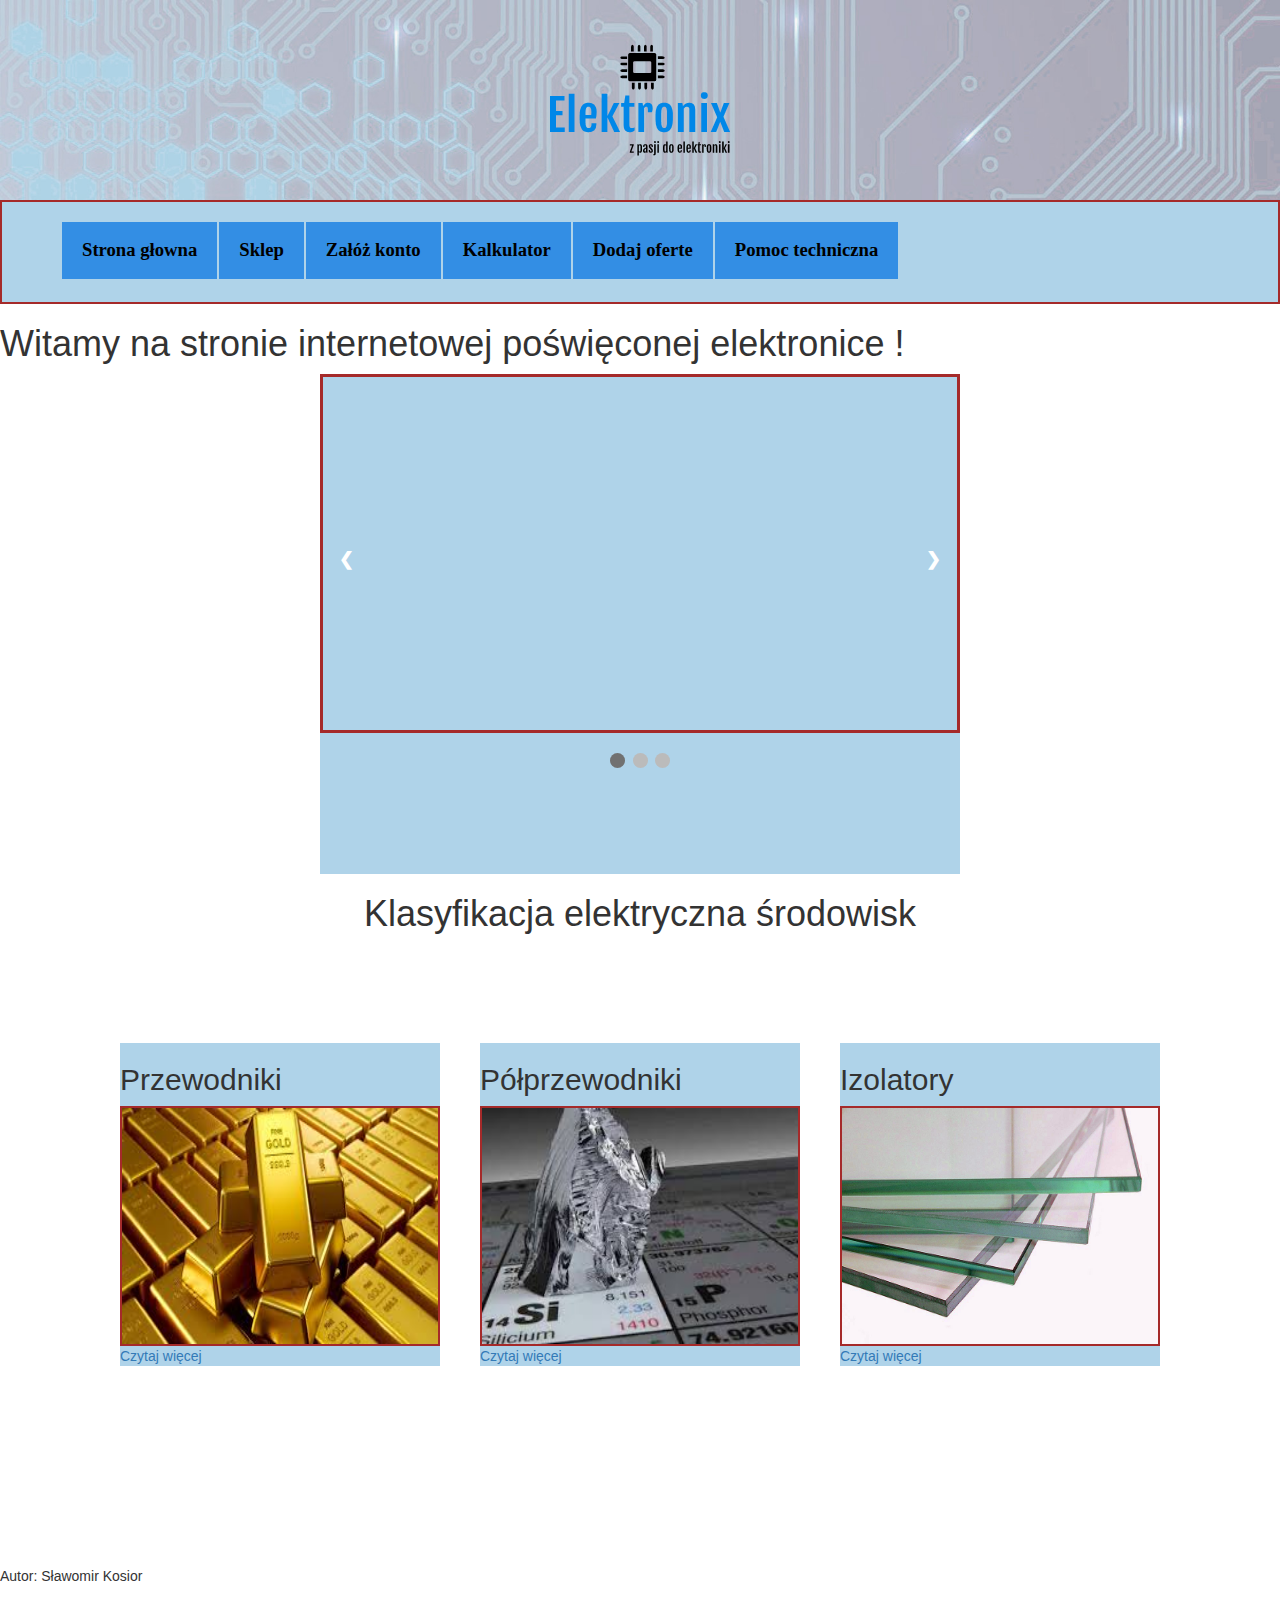
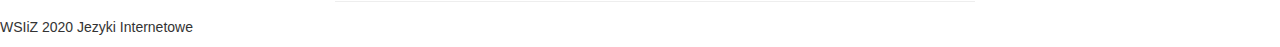
<file: index.html>
<!DOCTYPE html>
  <html>
    <head>
      <meta http-equiv="content-type" content="text/html" charset="utf-8" />
      <meta name="viewport" content="width=device-width, initial-scale=1.0" />
      <link rel="stylesheet" href="style.css" />
      <link href="https://maxcdn.bootstrapcdn.com/bootstrap/3.3.7/css/bootstrap.min.css" rel="stylesheet">
      <title>Elektronix</title>
    </head>
  <body>
      <header>
          <center><img  id="img_logo" src = "photos/Logo.png" alt="logo"/></center>
      </header>
        <div id= "kolor">
        <div id="lista1">
        <div id="menu">
          <ul>
            <li><a href="index.html">Strona głowna</a></li>
            <li><a href="sklep.html">Sklep</a></li>
            <li id="add"><a href="formularz.php">Załóż konto</a></li>
            <li><a href="kalkulator.html">Kalkulator</a></li>
            <li><a href="logowanie.php">Dodaj oferte</a></li>
            <li><a href="pomoc.php">Pomoc techniczna</a></li>
          </ul>
        </div>
        </div>
        </div>
        <div class="index_tło">
      <h1 id="nag_1">Witamy na stronie internetowej poświęconej elektronice !</h1>
        
        <div id ="pole1">  
          <section class="slider">
            <div class="slideshow-container">
              <div class="mySlides fade">
                <div class="numbertext">1 / 3</div>
                  <img src="photos/slide1.png" style="width:100%">
                    <div class="text"></div>
              </div>
              <div class="mySlides fade">
                <div class="numbertext">2 / 3</div>
                  <img src="photos/slide2.png" style="width:100%">
                <div class="text"></div>
              </div>
              <div class="mySlides fade">
                <div class="numbertext">3 / 3</div>
                  <img src="photos/slide3.png" style="width:100%">
                <div class="text"></div>
              </div>

              
              <a class="prev" onclick="plusSlides(-1)">&#10094;</a>
              <a class="next" onclick="plusSlides(1)">&#10095;</a>
            </div>

            <br>
            
            <div style="text-align:center">
              <span class="dot" onclick="currentSlide(1)"></span>
              <span class="dot" onclick="currentSlide(2)"></span>
              <span class="dot" onclick="currentSlide(3)"></span>
            </div>   
        </section>
        </div>
    
        <div class="lop"> 
         <div id="Klasyfikacja">
            <h1 id="h1_main">Klasyfikacja elektryczna środowisk</h1>
          </div> 

          <div id="zdj">
            <div class="ram">
              <article class= "article">
                <div id="zdjp">
                  <h2 class="nagł_klas">Przewodniki</h2>
                  <img class="foto" src="photos/półprzewodnik.png" />
                  <br>
                  <a href = "przewodnik.html" id= "a_przewodnik">Czytaj więcej</a>
                </div>  
              </article>

              <article class= "article">
                  <div id="zdjp">
                    <h2 class="nagł_klas">Półprzewodniki</h2>
                    <img class="foto" src="photos/przewodnik.png" />
                    <br>
                    <a href = "półprzewodnik.html" id= "a_przewodnik">Czytaj więcej</a>
                  </div>
              </article>
  
              <article class= "article">
                  <div id="zdjp">
                    <h2 class="nagł_klas">Izolatory</h2>
                    <img class="foto" src="photos/izolator.png" />
                    <br>
                    <a href = "izolator.html" id= "a_przewodnik">Czytaj więcej</a>
                    </div>  
              </article>
            </div>   
          </div>
        </div>
      </div>
    </div>
  </div>
      <div id="foter">
        <div id="foot">
          <p>Autor: Sławomir Kosior </p>
          <hr>
          <p> WSIiZ 2020 Jezyki Internetowe</p>
        </div>

<script>
  var slideIndex = 1;
  showSlides(slideIndex);
                    
  // Next/previous controls
  function plusSlides(n) 
    {
      showSlides(slideIndex += n);
    }
                    
  // Thumbnail image controls
  function currentSlide(n) 
    {
      showSlides(slideIndex = n);
    }
                    
  function showSlides(n) 
    {
      var i;
      var slides = document.getElementsByClassName("mySlides");
      var dots = document.getElementsByClassName("dot");
      if (n > slides.length) {slideIndex = 1}
      if (n < 1) {slideIndex = slides.length}
      for (i = 0; i < slides.length; i++) {
      slides[i].style.display = "none";
    }
                      
    for (i = 0; i < dots.length; i++) 
      {
        dots[i].className = dots[i].className.replace(" active", "");
      }
        slides[slideIndex-1].style.display = "block";
        dots[slideIndex-1].className += " active";
      } 
        
</script>
    </body>
</html>
</file>
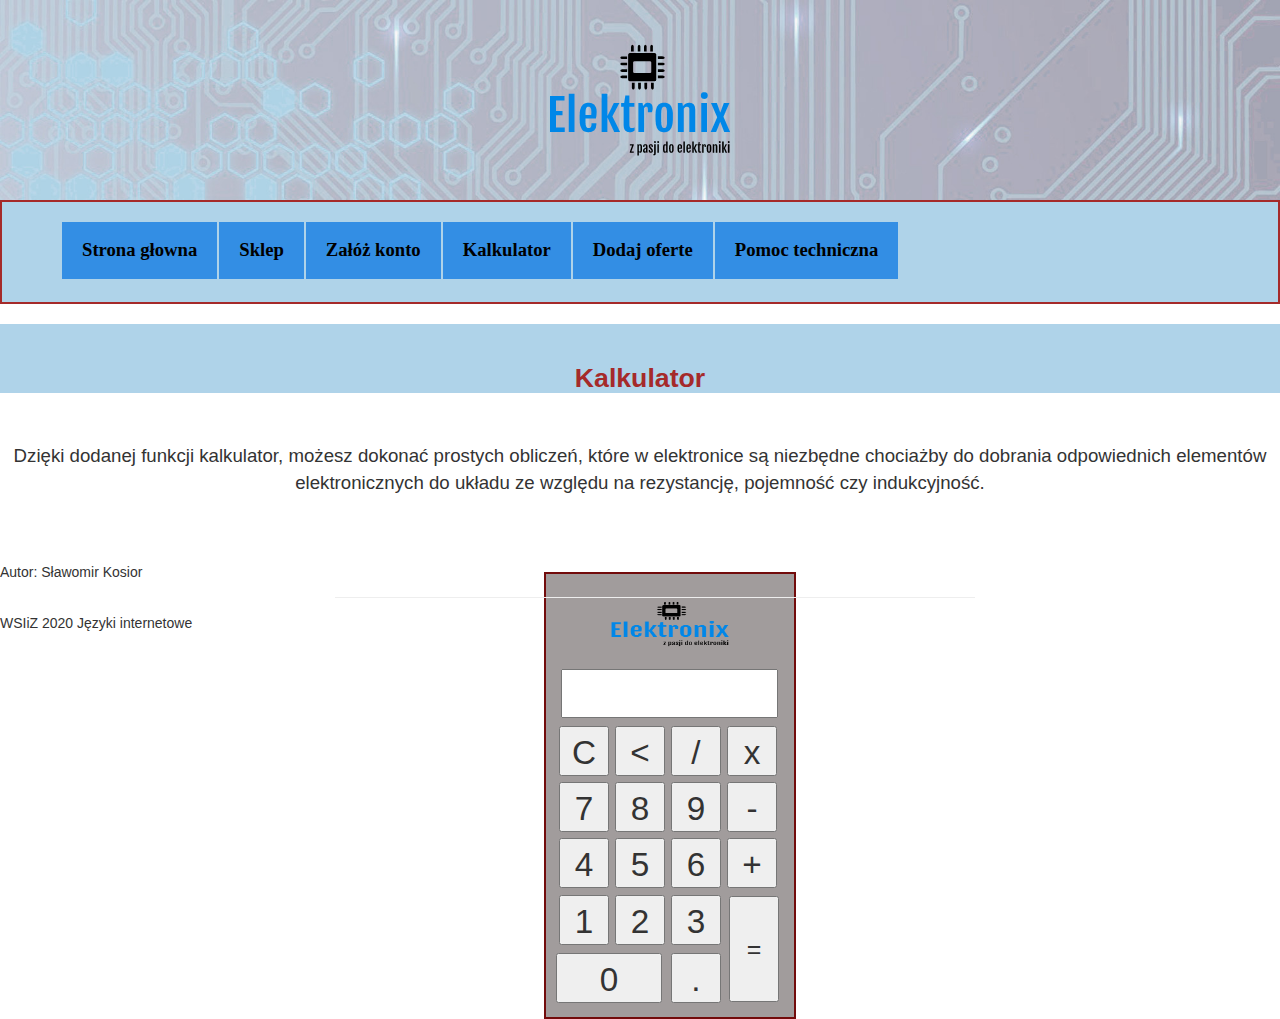
<file: kalkulator.html>
<!DOCTYPE html>
    <html>
        <head>
            <meta http-equiv="content-type" content="text/html" charset="utf-8" />
            <meta name="viewport" content="width=device-width, initial-scale=1.0" />
            <link rel="stylesheet" href="style.css" />
            <title>Kalkulator</title>
            <link href="https://maxcdn.bootstrapcdn.com/bootstrap/3.3.7/css/bootstrap.min.css" rel="stylesheet">
        </head>
        <body>
            <header>
                <center><img  id="img_logo" src = "photos/Logo.png" alt="logo"/></center>
            </header>
            <div id= "kolor">
                <div id="lista">
                    <div id="menu">
                        <ul>
                            <li><a href="index.html">Strona głowna</a></li>
                            <li><a href="sklep.html">Sklep</a></li>
                            <li id="add"><a href="formularz.php">Załóż konto</a></li>
                            <li><a href="kalkulator.html">Kalkulator</a></li>
                            <li><a href="logowanie.php">Dodaj oferte</a></li>
                            <li><a href="pomoc.php">Pomoc techniczna</a></li>
                        </ul>
                    </div>
                </div>
            </div>

            <div id="kalkulator_tło">
                <center><h1 id="kalkulator_nagł">Kalkulator</h1></center>
                <center><article id="opis_kalkulator">Dzięki dodanej funkcji kalkulator, możesz dokonać prostych obliczeń, które w elektronice są niezbędne chociażby do dobrania odpowiednich elementów elektronicznych do układu ze względu na rezystancję, pojemność czy indukcyjność. </article></center>
                <div id="kalk">
                    <center><img  id="img_logos" src = "photos/Logo.png" alt="logo"/></center>              
                    <form name="form">
                    <input class="textview" name="textview">
                    <table>
                        <tr>
                            <td><input class="button" type="button" value="C" onclick="clean()" ></td>
                            <td><input class="button" type="button" value="<" onclick="back()" ></td>
                            <td><input class="button" type="button" value="/" onclick="insert('/')"></td>
                            <td><input class="button" type="button" value="x" onclick="insert('*')"></td>
                        </tr> 
                        <tr>
                            <td><input class="button" type="button" value="7" onclick="insert(7)"></td>
                            <td><input class="button" type="button" value="8" onclick="insert(8)"></td>
                            <td><input class="button" type="button" value="9" onclick="insert(9)"></td>
                            <td><input class="button" type="button" value="-" onclick="insert('-')"></td>
                        </tr> 
                        <tr>
                            <td><input class="button" type="button" value="4" onclick="insert(4)"></td>
                            <td><input class="button" type="button" value="5" onclick="insert(5)"></td>
                            <td><input class="button" type="button" value="6" onclick="insert(6)"></td>
                            <td><input class="button" type="button" value="+" onclick="insert('+')"></td>
                        </tr> 
                        <tr>
                            <td><input class="button" type="button" value="1" onclick="insert(1)"></td>
                            <td><input class="button" type="button" value="2" onclick="insert(2)"></td>
                            <td><input class="button" type="button" value="3" onclick="insert(3)"></td>
                            <td rowspan="5"><input class="button2" type="button" value="=" onclick="equal()"></td>
                        </tr>   
                        <tr>
                            <td colspan="2"><input class="button1" type="button" value="0" onclick="insert(0)"></td>
                            <td><input class="button" type="button" value="." onclick="insert('.')"></td>
                        </tr>               
                    </table>
                    </form>
                </div>
            </div>

            <script>
                function insert(num){
                    document.form.textview.value= document.form.textview.value+num;
                }

                function equal(){
                    var liczba = document.form.textview.value;

                    if(liczba){
                
                        document.form.textview.value=eval(liczba);
                    }
                }

                function clean(){
                    document.form.textview.value="";
                }

                function back(){
                    var exp = document.form.textview.value;
                    document.form.textview.value=exp.substring(0,exp.length-1);
                }
            </script>
        
            <div id="foter">
                <div id="foot">
                    <p>Autor: Sławomir Kosior </p>
                    <hr>
                    <p> WSIiZ 2020 Języki internetowe</p>
                </div>
            </div>
        </body>
    </html>
</file>
<file: style.css>
header{
  background-size: cover;
  background-repeat: repeat;
  width: 100%;
  height: 50%;
  background-image: url(photos/tło.png);
}

.img_logo{
  width: 20%;
  height: 20%;
}

* {box-sizing:border-box}

/* zmiany */

.slideshow-container {
  text-align: center;
  border:solid brown;
  max-width: 800px;
  position: relative;
  margin: auto;
}

.mySlides {
  display: none;
}

.prev, .next {  
  cursor: pointer;
  position: absolute;
  top: 50%;
  width: auto;
  margin-top: -22px;
  padding: 16px;
  color: white;
  font-weight: bold;
  font-size: 18px;
  transition: 0.6s ease;
  border-radius: 0 3px 3px 0;
  user-select: none;
}

.prev {
  left: 0;
  border-radius: 3px 0 0 3px;
}

.next {
  right: 0;
  border-radius: 3px 0 0 3px;
}

.prev:hover, .next:hover {
  background-color: rgba(0,0,0,0.8);
}

.text {
  color: #f2f2f2;
  font-size: 15px;
  padding: 8px 12px;
  position: absolute;
  bottom: 8px;
  width: 100%;
  text-align: center;
}

.numbertext {
  color: #f2f2f2;
  font-size: 12px;
  padding: 8px 12px;
  position: absolute;
  top: 0;
}

.dot {
  cursor: pointer;
  height: 15px;
  width: 15px;
  margin: 0 2px;
  background-color: #bbb;
  border-radius: 50%;
  display: inline-block;
  transition: background-color 0.6s ease;
}

.active, .dot:hover {
  background-color: #717171;
}

.fade {
  -webkit-animation-name: fade;
  -webkit-animation-duration: 1.5s;
  animation-name: fade;
  animation-duration: 111111115.5s;
}

@-webkit-keyframes fade {
  from {opacity: .8}
  to {opacity: 1}
}

@keyframes fade {
  from {opacity: .8}
  to {opacity: 1}
}

#menu ul li {
  background-color:rgb(51, 142, 228)  ;
  padding: 15px;
  list-style-type: none;
  float: left;
  margin-right: 2px;    
}

#menu ul li a {
  text-decoration: none;
  font-family: Georgia;
  font-size: 14pt;
  font-weight: bold;
  color: black;
  padding: 5px; 
}
#menu {
  padding: 20px;
  height: 100px;
  background-color:rgb(175, 211, 233);
} 

.slider{
  height:500px;
  width: 50%;
  margin: 0 auto;
  background: rgb(175, 211, 233);
  
}
.index_tlo{
  background: rgb(175, 211, 233);
  border:solid rgb(175, 211, 233);

}

.nag_1{
  font-size:20pt;
  color:brown;
  text-align:center;
  font-weight: 800;
  background: rgb(175, 211, 233);
  padding-bottom: 20px;
}
#Klasyfikacja{
  display: flex;
  justify-content: center;
}

#kolor{
  background: rgb(175, 211, 233);
  border:solid brown 2px;
}

.foto  {
  height:240px;
  width: 320px;
  border:solid brown 2px;
}

.zdjp{
  display: flex;
  flex-direction: column;
  justify-content: center;
  background: rgb(175, 211, 233);
}

.article{
  margin: auto;
  display: inline-block;
  justify-content: center;
  align-items: center;
  background: rgb(175, 211, 233);
  margin-bottom: 100px; 
}

.ram{
  display: flex;
  justify-content: space-between;
  padding: 100px;    
}   

.foter{
  border:solid brown 2px;
  width: 100%;
  height: 40%;
  padding-top: 5%;
  background: rgb(51, 142, 228);
  padding-bottom: 5%;
  top:100%;    
}

.foter div {
  height: 100px;
  text-align: center;
  background-color: rgb(51, 142, 228);
  font-family: Georgia;
  font-size: 14pt;
  padding-top: 30px;
}

#foter div hr {
  width: 50%;
  position: relative;
  left: 25%;
  margin: 15px;
}

.add {
  float: right !important;
  position: relative;
  margin-right: 5px;
}

.add a:hover{
  background-color: wheat;
}

#menu ul li:hover{
  background-color: wheat;
}


/* przewodnik.html*/

.tlo_przewodnik{
  max-height:100% ;
  background: rgb(175, 211, 233);
  border:solid brown;
}
.tlo_przewodnik h1{
  background: rgb(175, 211, 233);
  font-size:26pt;
  color:brown;
  text-align:center;
  font-weight: 800;
  padding-bottom:3%;
}
.tlo_przewodnik article{
  font-size:18pt;
  margin:1px;
  margin-left: 1%;
  padding-bottom: 2%;

}
.przewodnik_z{
  width:300px;
  height: 300px;
  margin:40px;
  display:inline-block;
  justify-content: center;
  position: relative;
  left:13%;
  border :solid brown 2px;

}
.przewodnik_nagl2{
  font-size:18pt;
  margin:1px;
  margin-left: 1%;
  padding-bottom: 2%;
}
.przewodnik_lista{
  font-size:14pt;
  margin:1px;
  margin-left: 1%;
  padding-bottom: 5%;

}


/*izolator.html*/

.tlo_izolator{
  border:solid brown;
  background: rgb(175, 211, 233);
}
.tlo_izolator h1{
  font-size:26pt;
  color:brown;
  text-align:center;
  font-weight: 800;
  padding-bottom:3%;
}
#izolator_zdj1{
  width: 800px;
  height: 450px;
  padding-bottom: 5%;
}
.tlo_izolator article{
  font-size:18pt;
  margin:1px;
  margin-left: 1%;
  padding-bottom: 5%;
}
.tlo_izolator h2{
  font-size:18pt;
  margin:1px;
  margin-left: 1%;
  padding-bottom: 2%;
  padding-top:5%;
}
.tlo_izolator h3{
  font-size:20pt;
  margin:1px;
  margin-left: 1%;
  padding-bottom: 2%;
  padding-top:5%;
}
.izolator_lista{
  font-size:14pt;
  margin:1px;
  margin-left: 1%;
  padding-bottom: 1%;
  padding-top:1%; 
}

.button2{
  width:50px;
  height: 106px;
  margin:5px;
  font-size: 25px;
  padding:5px;
}

/* sklep.html */

#tło_sklep{
  background: rgb(175, 211, 233);
  border:solid brown;
}

#lista1{
  background:rgb(175, 211, 233);  
}
.container h3{
  font-weight: bold;
  color:brown;
}



.kalk{
  border:solid rgb(114, 11, 11) 2px;
  position: absolute;
  background: rgb(161, 156, 156);
  left:42.5%;
  margin-top: 10px;
  padding:10px;
}
#img_logos{
  width: 130px;
  height: 80px;
}
.kalkulator_nagl{
  font-size:20pt;
  color:brown;
  text-align:center;
  font-weight: 800;
  padding-top: 40px;
  background: rgb(175, 211, 233);
}
.opis_kalkulator{
  padding-top: 40px;
  font-size:14pt;
  margin:1px;
  margin-left: 1%;
  padding-bottom: 5%;
  margin-right: 1%;
}

/*pomoc*/

#area{
  height: 90px;
}

.col-md-8 h3{
  padding-top: 25px;
  font-weight: bold;
}

.form_pomoc{
  padding-top: 30px;
  padding-bottom: 30px;
}

.click{
  padding: 15px;
  padding-left: 40px;
  padding-right: 40px;
  font-size: 15pt;
}

.text-danger{
  padding-top: 30px;
}

.form_pomoc .sent-notification{
  color: green;
  text-align: center;
  font-size: 17pt;
  font-weight: bold;
}

#myForm{
  padding-bottom: 30px;
}


/*formularz*/
.error{
	color:red;
	margin-top: 10px;
	margin-bottom: 10px;
}

.row h3{
    color: brown;
    padding-bottom: 10px;
}
.formh3{
    padding-bottom: 20px;
}


/*witamy.php*/
.formh4{
  color: brown;
  display: flex;
  justify-content: center;
  padding-top: 40px;
}


/*logowanie*/
.row h5 a{
  color: red;
}

.log{
  height: 600px;
}

.wyloq{
  font-size: 20pt;
  padding-top: 10px;
  display: flex;
  justify-content: center;
  color: rgb(9, 61, 128);
}


/* dodaj.php */

.Nagl_dodaj{
  font-size:20pt;
  color:brown;
  text-align:center;
  font-weight: 800;
  padding-top: 50px;
  background: rgb(175, 211, 233);
}

.dodaj_s{
  background:  rgb(175, 211, 233);
  border:solid   rgb(175, 211, 233);;
}


.inputy{
  font-size:14pt;
  padding-top:10px;
  position: relative;
  left:40%;

}

.kwadraciki{
  position: absolute;
  left:50%;
  padding-top:5px;
  padding-bottom: 5px;

}

#zapisz_dodaj{
  font-size: 15pt;
  position: relative;
  left: 37%;
  padding-top:2px;
  font-weight: 200;
  padding-bottom: 2px;
  width: 400px;
  margin:30px;
}


/* kalkulator.html */

.display{
  background: rgb(175, 211, 233);
  border:solid rgb(175, 211, 233);
  width: 100%;
  height:800px;
  top:50%;
  left:50%;
}

.button{
  width: 50px;
  height: 50px;
  font-size: 25pt;
  margin:3px;
  cursor: pointer;
}

.textview{
  width: 217px;
  margin:5px;
  font-size: 25px;
  padding:5px;

}

.button1{
  width:106px;
  height: 50px;  
  font-size: 25pt;

}

#kalk{
  border:solid rgb(114, 11, 11) 2px;
  position: absolute;
  background: rgb(161, 156, 156);
  left:42.5%;
  margin-top: 10px;
  padding:10px;
}

#img_logos{
  width: 130px;
  height: 80px;
}

#kalkulator_nagł{
  font-size:20pt;
  color:brown;
  text-align:center;
  font-weight: 800;
  padding-top: 40px;
  background: rgb(175, 211, 233);
}

#opis_kalkulator{
  padding-top: 40px;
  font-size:14pt;
  margin:1px;
  margin-left: 1%;
  padding-bottom: 5%;
  margin-right: 1%;
}

/* półprzewodnik.html */


.tlo_polprzewodnik{
  border:solid brown 2px;
  background: rgb(175, 211, 233);
  height: 1400px;
}
.tlo_polprzewodnik h1{
  font-size:26pt;
  color:brown;
  text-align:center;
  font-weight: 800;
  padding-bottom:3%;
}
.półprz_zdj1{
  height: 250px;
  width: 330px;
  float: left;
}
.tlo_polprzewodnik h2{
  font-size:22pt;
  color:brown;
  text-align:center;
  font-weight: 800;
  padding-bottom:3%;
  padding-top:10px;
}
.pół_z1{
  display: inline-block;
  justify-content: center;
  margin-right: 5%;
  background: rgb(175, 211, 233);
  border:solid brown 2px;
}
.tlo_polprzewodnik article{
  font-size:18pt;
  margin:1px;
  margin-left: 3%;
  padding-bottom: 2%;

}
.polprz_s{
  position: relative;
  left:15%;

  width: 80%;
}
.txt1{
  font-size:15pt;
  text-align: center;
}
.Nag_p{
  font-size:18pt;
  margin:1px;
  margin-left: 1%;
  padding-bottom: 2%;
  padding-top:5%;
}
.polprzewodnik_lista_1{
  font-size:14pt;
  margin:1px;
  margin-left: 1%;
  padding-bottom: 1%;
   
}
.dio{
  font-size: 15pt;
}
.polprzewodnik_lista_1 li {
  font-size:14pt;
  margin:1px;
  margin-left: 1%;
  padding-bottom: 1%;
}
</file>
